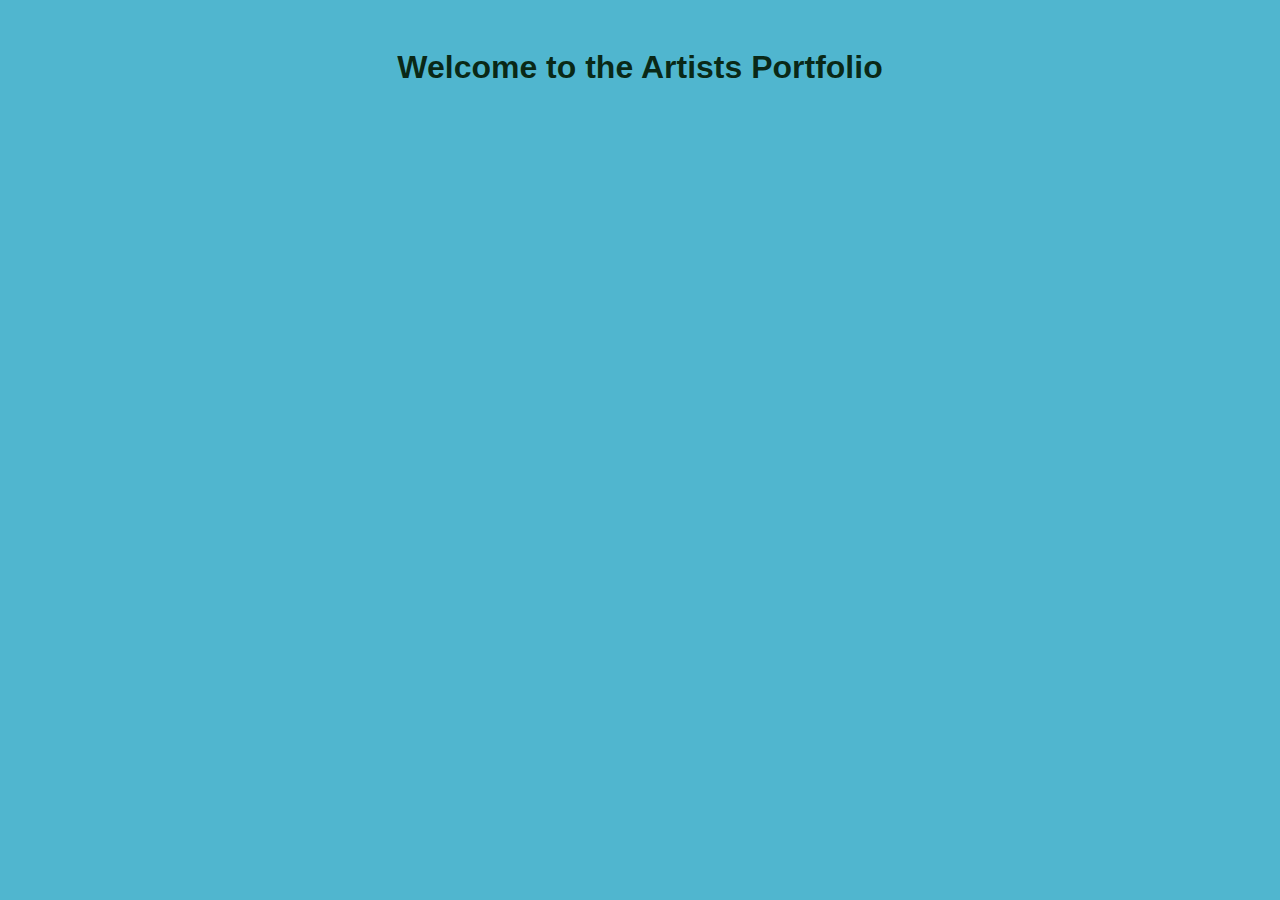
<file: templates/project.html>
<!-- This is a simple HTML file -->
<!-- that serves as a template for a web page -->

<!DOCTYPE html>
<!-- The doctype declaration defines the document type and version of HTML
 The HTML element is the root element of an HTML page 
The lang attribute specifies the language of the document -->

 <!--html lang="en"-->
    <!-- The head element contains meta-information about the document -->
    <!-- The meta HTML tag or element provides metadata about the HTML document -->
     
    <head>
        <!-- The viewport meta HTML tag or element is used to control the width and scaling of the viewport-->
        <meta name = "viewport" content="width=device-width, initial-scale=1.0">
        <!-- The charset meta HTML tag or element specifies the character encoding for the HTML document -->
        <meta charset="UTF-8">    
        <!-- The title HTML tag or element defines the title of the document -->
        <title>The Artists Portfolio</title>


        <script>
// Define an asynchronous function that will fetch and display images
async function loadImages() {
  try {
    // Send an HTTP GET request to the Flask server’s /images endpoint
    const res = await fetch("http://127.0.0.1:5000/images");
   // Parse the JSON response into a JavaScript array of URLs
    const imageUrls = await res.json();
    // Find the container element where project cards will go
    const projectsDiv = document.getElementById("projects");
     // If the container doesn’t exist, log an error and stop
    if (!projectsDiv) {
      console.error("Element with id 'projects' not found");
      return;
    }

    // clear any existing content  // Remove any existing content in the container
    projectsDiv.innerHTML = "";

    // loop through images and add them safely  // For each URL in the array, build and insert a new image card
    imageUrls.forEach(url => {
       // Create a wrapper div for styling each project card
      const card = document.createElement("div");
      card.className = "project-card";
      // Create an <img> element and set its source to the URL
      const img = document.createElement("img");
      img.src = url;
      img.alt = "project image";
      img.style.width = "100%";
      img.style.display = "block";
    // Nest the image inside the card wrapper
      card.appendChild(img);
      // Add the card to the projects container in the DOM
      projectsDiv.appendChild(card); 
    });
  } catch (err) {
    console.error("Failed to load images:", err);
  }
}
// Wait until the initial HTML document has been completely loaded and parsed
  // Then call the loadImages function to fetch and display the images
window.addEventListener("DOMContentLoaded", loadImages);
</script>
        <style>
          /* Define a responsive grid container for all project cards */
                .projects-grid {
        display: grid;            /* Use CSS Grid layout */
        grid-template-columns: repeat(auto-fit, minmax(200px, 1fr)); /* Create as many columns as fit, each at least 200px */
        gap: 1rem;  /* Space between grid items */
        padding: 20px; /* Inner spacing around the grid */
        }
          /* Style for each individual project card */
        .project-card {
        background-color: #f9f9f9;  /* Light grey background */
        border-radius: 10px;   /* Rounded corners */
        box-shadow: 0 4px 10px rgba(0, 0, 0, 0.1);  /* Subtle drop shadow */
        overflow: hidden; /* Clip any overflowing child elements */
        transition: transform 0.2s ease; /* Smooth transform on hover or other state changes */
        }
        /* To change the hover effect on the image cards */
        .project-card:hover {
        transform: scale(1.03);
        }

        /* This is where I can make changes to the image cards */

        .project-card img {
        display: block;
        width: 100%;
        height: auto;
        }
        </style>
    </head>

    <!-- The body element contains the content of the document -->

    <body style="font-family: Helvetica; 
    background-color: #50b6cf; 
    color: rgba(3, 26, 4, 0.911); 
    text-align: center; 
    padding: 20px;">

 
    </body>

        <h1>Welcome to the Artists Portfolio</h1>

       <div id="projects" class="projects-grid"></div>

       
    <!-- The body element contains the content of the document  
    <h2><p> The following images are created by Roxanne Elaine Parrish</p></h2>
    <p><h3> Available for print only</p></h3>
       
        <img src= "Radiant Heart.jpg" alt = "Image 1" style="width: 500px; height: 700;"> 
        <p> "Vibrant Heart - Acrylic on Canvas" </p>
        <img src="Ballerina.jpg" alt = "Image 2" style="width: 500px; height: 500px;"> 
        <p> "Ballerina Dreamscape - Acrylic on Canvas" </p>
        <img src = "FillaCup.jpg" alt = "Image 3" style="width:500px; height: 800px;">
        <p> "How to Fill a Cup - Acrylic on Canvas" </p>
        <img src="Agony.jpg" alt = "Image 4" style="width: 500px; height: 400px;">   
        <p> "Agony - Acrylic on Canvas" </p>
        <img src= "Whales.jpg " alt="Image 5" style="width: 500px; height: 700px;">
        <p> "Whales - Acrylic on Canvas" </p>
        <img src ="GreenMan.jpg" alt = "Image 6" style="width: 700px; height: 500px;"> 
        <p> "GreenMan - Oil on Canvas" </p>
        <img src = "PrayorChoir.jpg" alt = "Image 7" style="width: 500px; height: 700px;">
        <p> "Prayor-Choir - Acrylic on Canvas"</p>
        <img src = "WInged.jpg " alt = "Image 8" style="width: 500px; height: 700px;">
        <p> "Winged - Acrylic on Canvas" </p>
        <img src = "Angel Vision.jpg" alt = "Image 9" style="width: 500px; height: 700px;">
        <p> "Angel Vision - Acrylic on Canvas" </p>
        <img src = "Hearts of a Feather.jpg"    alt = "Image 10" style="width: 300px; height: 200px;">
        <p> "Hearts of a Feather - Acrylic on Canvas" </p>
        <img src = "Protected.jpg " alt = "Image 11" style="width: 500px; height: 700px;">
        <p> "Protected - Acrylic on Canvas" </p>
        <img src = "MoonShine.jpg" alt = "Image 12" style="width: 700px; height: 500px;">
        <p> "MoonShine - Acrylic on Canvas" </p>    
        <img src = "Ladder CNS.jpg" alt = "Image 13" style="width: 500px; height: 700px;">
        <p> "Ladder CNS - Acrylic on Canvas" </p>
        <img src = " Heart feathers.jpg" alt = "Image 14" style="width: 200px; height: 200px;">
        <p> "Heart Feathers - Acrylic on Canvas" </p>
        <img src = " Flower Trap.jpg"   alt = "Image 15" style="width: 100px; height: 200px;">
        <p> "Flower Trap - Acrylic on Canvas" </p>
        <img src = "Green Big Red HEART and EYES.jpg " alt = "Image 16" style="width: 300px; height: 300px;">
        <p> "Green Big Red Heart and Eyes " </p>
        <img src = " Sea Fancy.jpg" alt = "Image 17" style="width: 100px; height: 200px;">
        <p> "Sea Fancy " </p>
        <img src = "water_charcoal.jpg "    alt = "Image 18" style="width: 700px; height: 500px;">
        <p> "Water Charcoal " </p>
        <img src = "Selfportrait2002.jpg "  alt = "Image 19" style="width: 500px; height: 700px;">
        <p> "Self Portrait 2002 " </p>
        <img src = "Selfportrait2003.jpg " alt = "Image 20" style="width: 500px; height: 700px;">
        <p> "Self Portrait 2003 " </p> -->
       
  
    </body>
</file>
